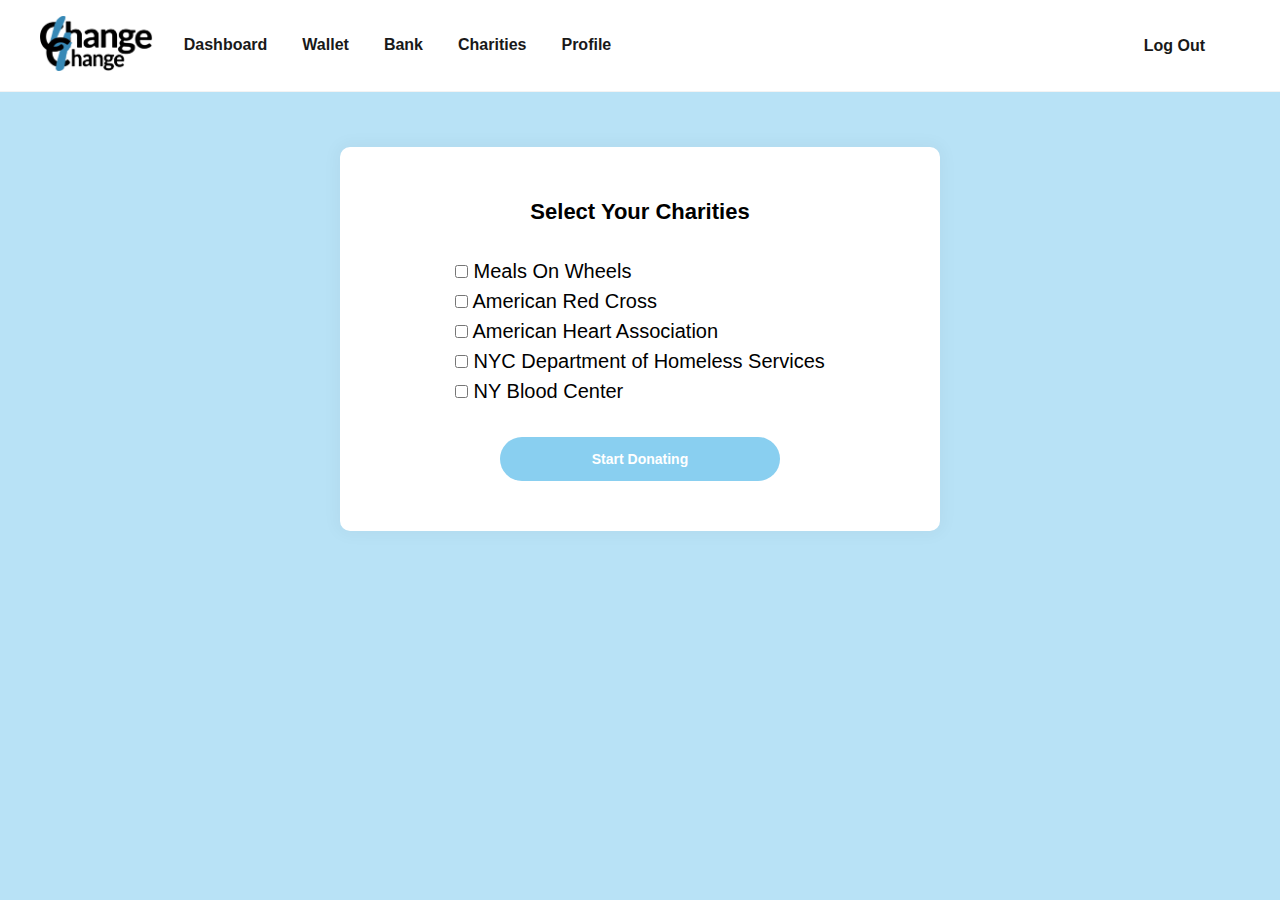
<file: templates/charity-select.html>
<!DOCTYPE html>
<html>
<head>
	<meta charset="UTF-8">
	<title>C4C - Charity Selector</title>
	<link rel="stylesheet" type="text/css" href="../static/css/header.css">
	<link rel="stylesheet" type="text/css" href="../static/css/charity-select.css">

</head>
<body>
	<div class="header">
        <div class="containerH">
            <div class="left-nav">
                <a href="/"><img src="../static/images/large_logo.png" class="logo"></a>
                <a class="header-item" href="/dashboard">Dashboard<div class="hover-boarder"></div></a>
                <a class="header-item" href="/wallet">Wallet<div class="hover-boarder"></div></a>
                <a class="header-item" href="/bank">Bank<div class="hover-boarder"></div></a>
                <a class="header-item" href="/charity">Charities<div class="hover-boarder"></div></a>
                <a class="header-item" href="/profile">Profile<div class="hover-boarder"></div></a>
            </div>
            <div class="right-nav">
                <a class="header-item" href="/logout">Log Out<div class="hover-boarder"></div></a>
            </div>
        </div>
    </div>
	<div class="container">
		<form action="/chosen_charities" method="POST">
			<div class="content-box">
				<h1 class="item1">Select Your Charities</h1>
				<div class="checkbox-box">
					<div class="checkbox">
						<label>
							<input type="checkbox" name="charity[]" value="meals"> Meals On Wheels
						</label>
					</div>
					<div class="checkbox">
						<label>
							<input type="checkbox" name="charity[]" value="red"> American Red Cross
						</label>
					</div>
					<div class="checkbox">
						<label>
							<input type="checkbox" name="charity[]" value="heart"> American Heart Association
						</label>
					</div>
					<div class="checkbox">
						<label>
							<input type="checkbox" name="charity[]" value="nyc"> NYC Department of Homeless Services
						</label>
					</div>
					<div class="checkbox">
						<label>
							<input type="checkbox" name="charity[]" value="ny"> NY Blood Center
						</label>
					</div>
				</div>
				<div class="button">
                	<button class="box submit-button" type="submit">Start Donating</button>
	        	</div>
			</div>
		</form>
	</div>

	<script src="https://ajax.googleapis.com/ajax/libs/jquery/3.5.1/jquery.min.js"></script>
	<script src="https://maxcdn.bootstrapcdn.com/bootstrap/3.4.1/js/bootstrap.min.js"></script>
</body>
</html>
</file>
<file: static/css/header.css>
/*General Header Formating*/
*{
    box-sizing: border-box;
    font-family: 'Poppins', sans-serif;
    margin: 0;
}

div{
    font: inherit;
    vertical-align: baseline;
    margin: 0;
    padding: 0;
    border: 0;
}

.header{
    position: fixed;
    top: 0;
    left: 0;
    right: 0;
    background: #FFFFFF;
    z-index: 998;
}

.containerH{
    display: flex;
    align-items: center;
    justify-content: space-between;
    padding: 0 40px;
    border-bottom: 1px solid rgba(25,25,25,0.05);
}

.logo{
    width: auto;
    height: 55px;
    margin-right: 30px;
}

.left-nav .header-item{
    margin-left: 0px;
}

.right-nav{
    padding-top: 18px;
    padding-bottom: 17px;
}

.left-nav, .right-nav{
    display: flex;
    align-items: center;
    align-self: stretch;
}

.header-item{
    margin: 0px 35px;
    display: flex;
    align-items: center;
    font-size: 16px;
    line-height: 18.75px;
    letter-spacing: 0;
    color: #191919;
    text-decoration: none;
    font-weight: 600;
    cursor: pointer;
    height: 56px;
    position: relative;
    opacity: 1;
}

.hover-boarder{
    bottom: -18px;
    width: calc(100% + 15px);
    left: -7px;
    position: absolute;
    height: 2px;
    background: #89CFF0;
    opacity: 0;
    transition: opacity 400ms cubic-bezier(0.64,0.04,0,1);
}

.header-item:hover .hover-boarder{
    opacity: 1;
}

a{
    margin: 0;
    padding: 0;
    border: 0;
    font: inherit;
    vertical-align: baseline;
    background-color: transparent;
    cursor: pointer;
    text-decoration: none;
}

a:hover {
    text-decoration: none;
}

/*For Login and Signup Headers*/
.headerLS{
    position: fixed;
    display: flex;
    width: 100%;
    align-items: center;
    height: 84px;
    background: #FFFFFF;
    top: 0px;
    border-bottom: 2px solid #F9F9F9;
}

.spacing{
    width: calc(33.3333%);
    display: flex;
    flex: 1 1 0%;
}

.logo-div{
    width: calc(33.3333%);
    display: flex;
    flex: 1 1 0%;
    align-items: center;
    justify-content: center;
}

.signup{
    display: flex;
    flex: 1 1 0%;
    justify-content: right;
}

.login{
    display: flex;
    flex: 1 1 0%;
    justify-content: right;
}

.signup-bttn{
    margin-right: 20px;
}

.login-bttn{
    margin-right: 20px;
}

.bttn-box{
    position: relative;
    display: flex;
    align-items: center;
    justify-content: center;
    cursor: pointer;
    color: inherit;
    border: inherit;
    outline: inherit;
    min-width: 44px;
    height: 44px;
    padding: 0px 24px;
    border-radius: 100px;
    transition: all 100ms ease-in-out 0s;
}

.signup-txt{
    font-size: 14px;
    color: #191919;
    font-weight: 600;
    margin-left: 0px;
}

.login-txt{
    font-size: 14px;
    color: #191919;
    font-weight: 600;
    margin-left: 0px;
}
</file>
<file: static/css/charity-select.css>
*{
    margin: 0;
    box-sizing: border-box;
    font-family: 'Poppins', sans-serif;
}

body{
    background-color: rgba(137,207,240,0.6);
}

form{
    margin-top: 0em;
    margin-block-end: 1em;
}

.container{
    margin-top: 92px;
    padding-top: 55px;
}

.content-box{
    width: 600px;
    border-radius: 10px;
    box-shadow: rgba(0, 0, 0, 0.03) 0px 0px 15px 5px;
    background-color: rgb(255, 255, 255);
    padding: 50px 50px 30px;
    margin: auto;
}

.item1{
    font-weight: bold;
    margin-bottom: 30px;
    font-size: 22px;
    line-height: 30px;
    text-align: center;
    color: #000000;
}

.checkbox-box{
	margin-bottom: 30px;
	padding-left: 65px;
}

.checkbox{
	line-height: 28px;
}

.checkbox input[type="checkbox"]:checked ~ label::before {
	background-image: url("https://cdn-icons-png.flaticon.com/512/126/126501.png");
}

.checkbox label {
	font-size: 20px;
	font-weight: normal;
	margin-bottom: 10px;
}

.button{
    display: flex;
    width: 100%;
    flex-direction: column;
    align-items: center;
}

.submit-button{
    display: flex;
    align-items: center;
    justify-content: center;
    cursor: pointer;
    user-select: none;
    border: none;
    box-shadow: none;
    min-width: 44px;
    height: 44px;
    padding: 0px 24px;
    border-radius: 100px;
    background: #89CFF0;
    color: #FFFFFF;
    letter-spacing: normal;
    font-size: 14px;
    font-weight: 600;
    position: relative;
}

.box{
    margin: auto auto 20px;
    max-width: 280px;
    width: 100%;
}
</file>
